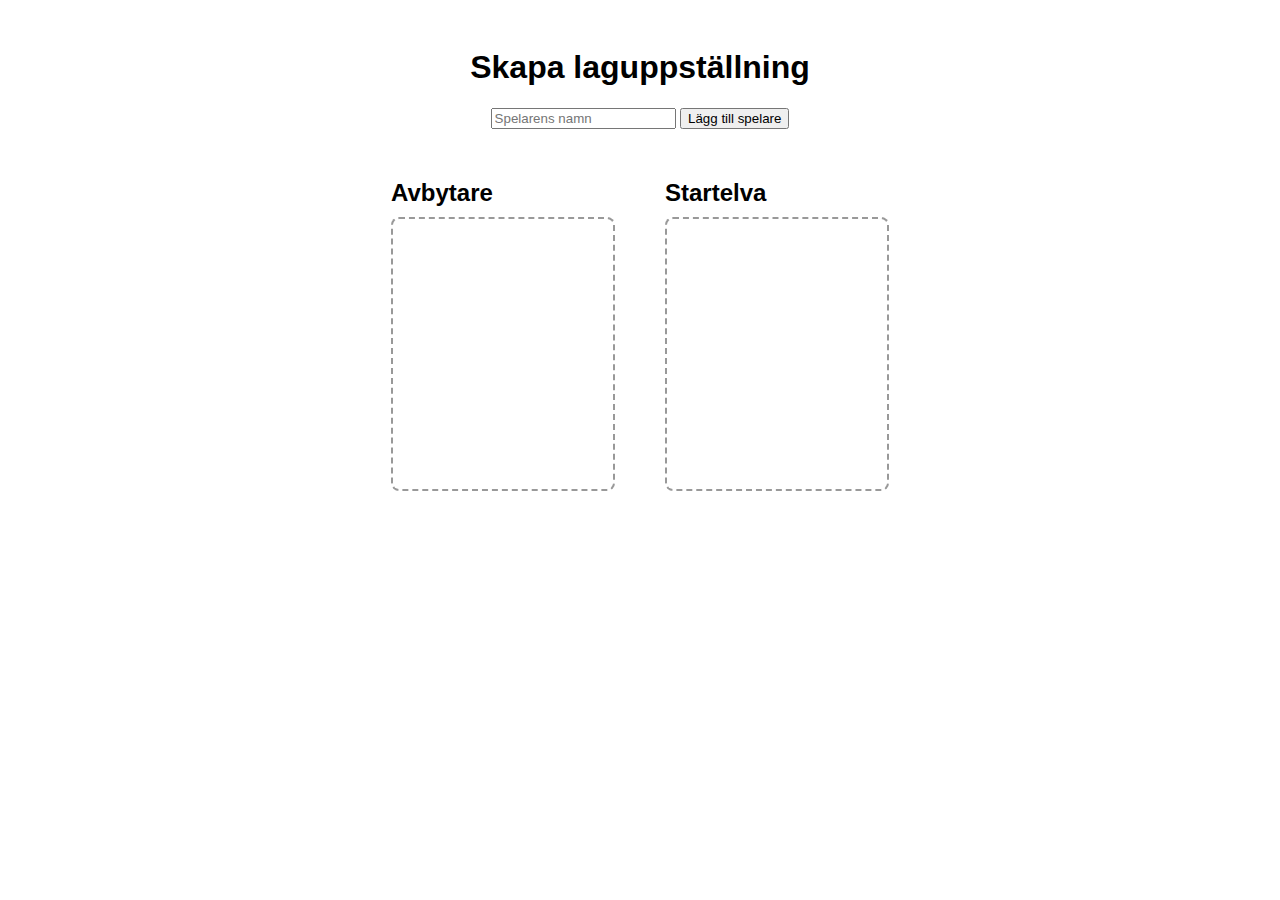
<file: index.html>
<!DOCTYPE html>
<html lang="sv">
<head>
  <meta charset="UTF-8">
  <title>Laguppställning</title>
  <style>
    body {
      font-family: Arial, sans-serif;
      display: flex;
      flex-direction: column;
      align-items: center;
      padding: 20px;
    }
    h2 {
      margin: 10px 0;
    }
    .container {
      display: flex;
      gap: 50px;
      margin-top: 20px;
    }
    .list {
      border: 2px dashed #999;
      border-radius: 8px;
      width: 200px;
      min-height: 250px;
      padding: 10px;
    }
    .player {
      padding: 8px;
      margin: 5px 0;
      background: #f0f0f0;
      border-radius: 4px;
      cursor: grab;
    }
    .player:active {
      cursor: grabbing;
    }
    .highlight {
      background: #d0ffd0;
    }
    .add-player {
      margin-bottom: 20px;
    }
  </style>
</head>
<body>

  <h1>Skapa laguppställning</h1>

  <div class="add-player">
    <input type="text" id="playerName" placeholder="Spelarens namn">
    <button onclick="addPlayer()">Lägg till spelare</button>
  </div>

  <div class="container">
    <div>
      <h2>Avbytare</h2>
      <div id="bench" class="list" ondrop="drop(event)" ondragover="allowDrop(event)"></div>
    </div>
    <div>
      <h2>Startelva</h2>
      <div id="starting" class="list" ondrop="drop(event)" ondragover="allowDrop(event)"></div>
    </div>
  </div>

  <script>
    let playerId = 0;

    function addPlayer() {
      const nameInput = document.getElementById("playerName");
      const name = nameInput.value.trim();
      if (!name) return;
      
      const player = document.createElement("div");
      player.className = "player";
      player.draggable = true;
      player.id = "player-" + playerId++;
      player.innerText = name;
      player.ondragstart = drag;
      
      document.getElementById("bench").appendChild(player);
      nameInput.value = "";
    }

    function allowDrop(event) {
      event.preventDefault();
      if (event.target.classList.contains("list")) {
        event.target.classList.add("highlight");
      }
    }

    function drop(event) {
      event.preventDefault();
      const data = event.dataTransfer.getData("text");
      const player = document.getElementById(data);
      if (event.target.classList.contains("list")) {
        event.target.appendChild(player);
        event.target.classList.remove("highlight");
      }
    }

    function drag(event) {
      event.dataTransfer.setData("text", event.target.id);
    }
  </script>

</body>
</html>
</file>
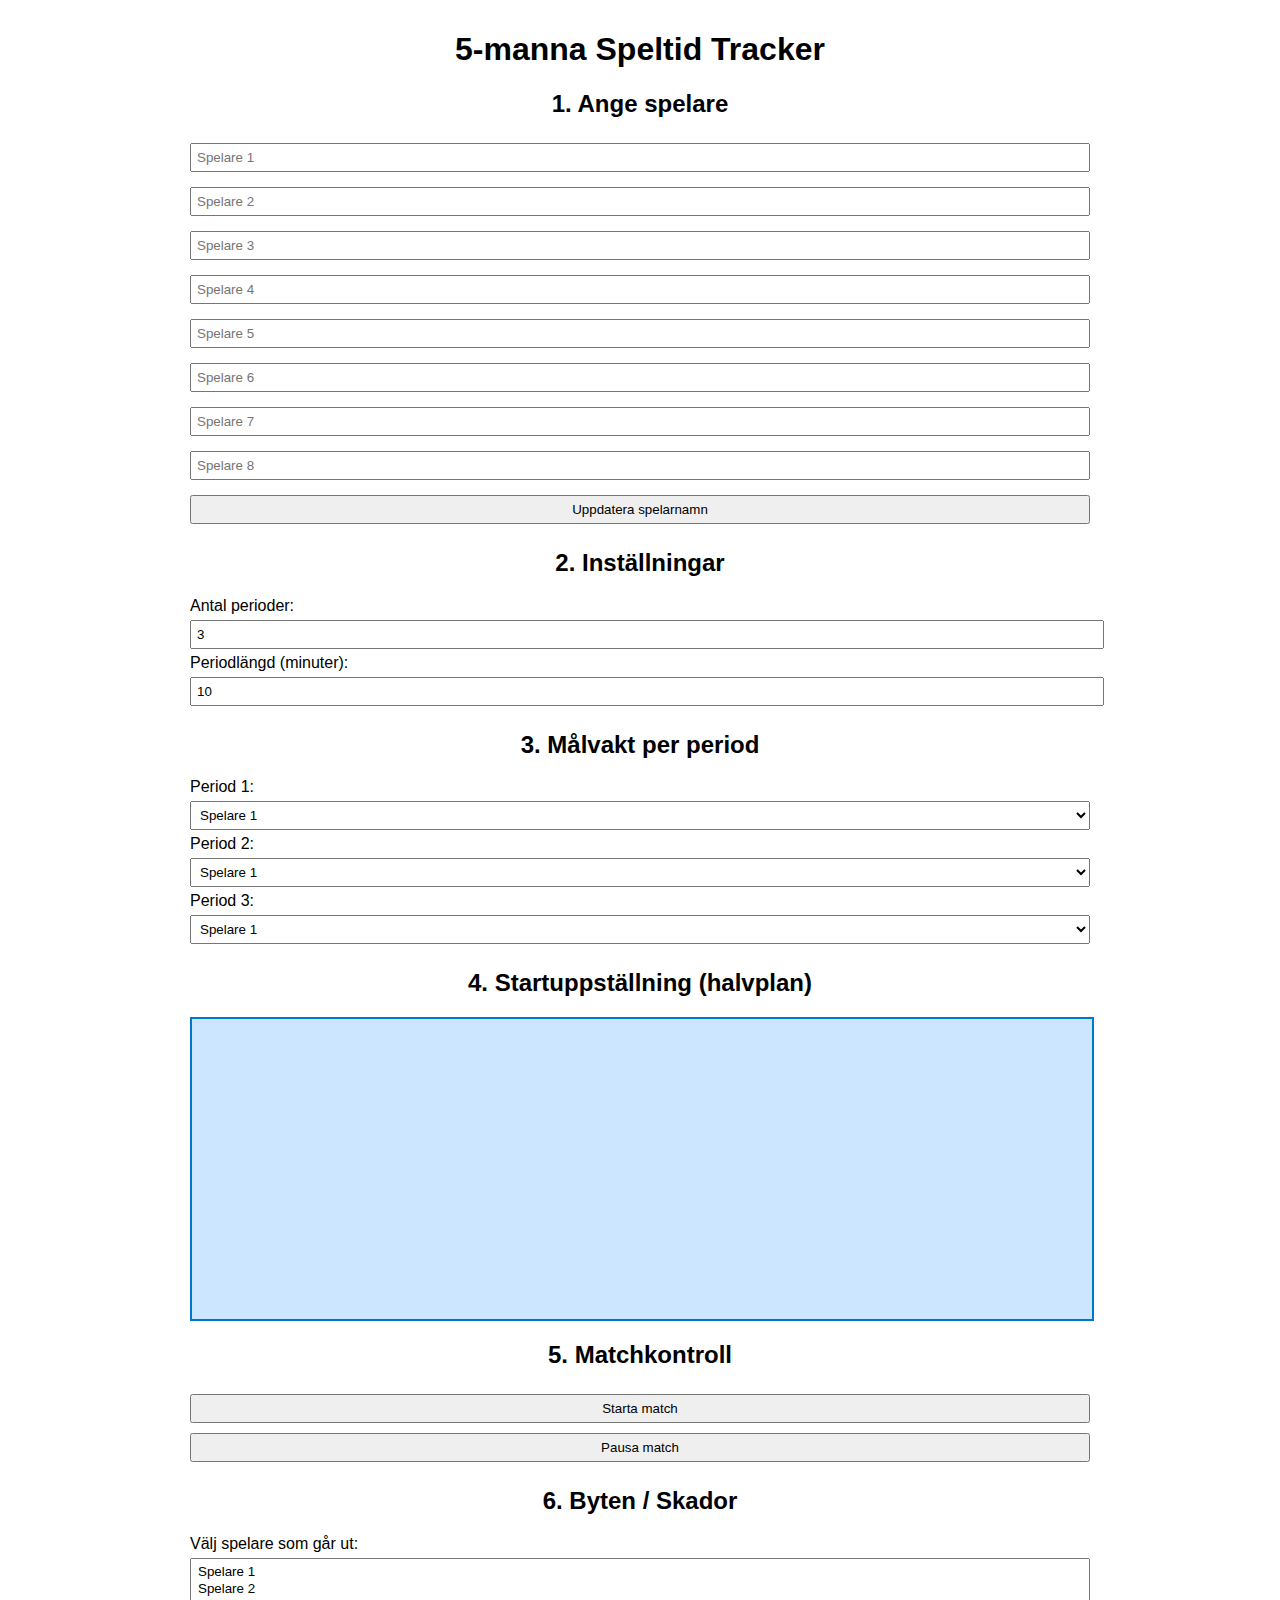
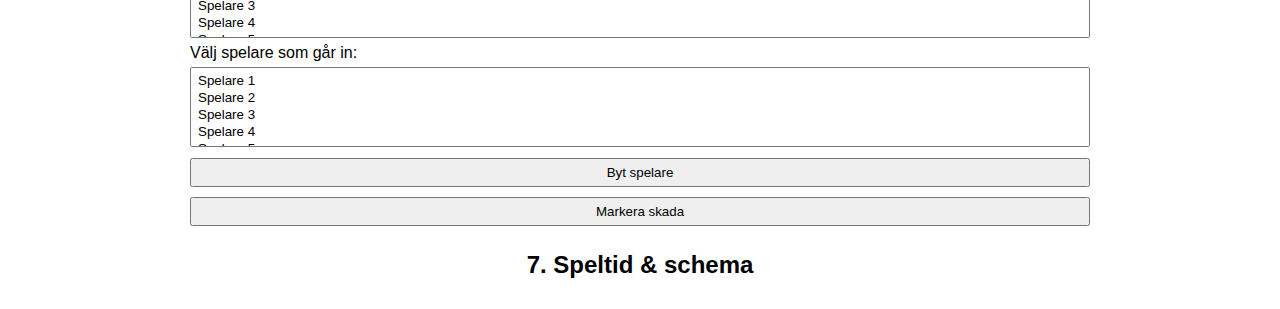
<file: Index2.html>
<!DOCTYPE html>
<html lang="sv">
<head>
<meta charset="UTF-8">
<meta name="viewport" content="width=device-width, initial-scale=1.0">
<title>5-manna Speltid Tracker</title>
<style>
body { font-family: Arial, sans-serif; padding: 10px; max-width: 900px; margin: auto; }
h1, h2 { text-align: center; }
input, select, button { margin: 5px 0; padding: 5px; width: 100%; }
.player-input { display: flex; gap: 10px; margin-bottom: 5px; flex-wrap: wrap; }
.player { width: 60px; height: 60px; border-radius: 50%; background: #ffcc00; display: flex; justify-content: center; align-items: center; font-weight: bold; position: absolute; text-align: center; cursor: grab; }
.gk { background: #ff6666; }
.halffield { width: 100%; height: 300px; background: #cce6ff; border: 2px solid #0077cc; margin: 20px 0; position: relative; }
.staplar { display: flex; gap: 5px; flex-wrap: wrap; margin-top: 10px; }
.stapel { width: 60px; background: #00cc66; text-align: center; color: white; font-size: 12px; }
.arrow { font-weight: bold; font-size: 18px; }
.green { color: green; }
.red { color: red; }
#schedule, #summary { margin-top: 10px; }
.summary-table { border-collapse: collapse; width: 100%; margin-top: 10px; }
.summary-table th, .summary-table td { border: 1px solid #ccc; padding: 5px; text-align: center; }
</style>
</head>
<body>

<h1>5-manna Speltid Tracker</h1>

<h2>1. Ange spelare</h2>
<div id="playerInputs"></div>
<button onclick="createPlayerInputs()">Uppdatera spelarnamn</button>

<h2>2. Inställningar</h2>
<label>Antal perioder:</label>
<input type="number" id="periods" value="3" min="1">
<label>Periodlängd (minuter):</label>
<input type="number" id="periodLength" value="10" min="1">

<h2>3. Målvakt per period</h2>
<div id="gkSelects"></div>

<h2>4. Startuppställning (halvplan)</h2>
<div class="halffield" id="halffield"></div>

<h2>5. Matchkontroll</h2>
<button onclick="startMatch()">Starta match</button>
<button onclick="pauseMatch()">Pausa match</button>

<h2>6. Byten / Skador</h2>
<div>
  <label>Välj spelare som går ut:</label>
  <select id="subOut" multiple></select>
  <label>Välj spelare som går in:</label>
  <select id="subIn" multiple></select>
  <button onclick="doSub()">Byt spelare</button>
  <button onclick="markInjury()">Markera skada</button>
</div>

<h2>7. Speltid & schema</h2>
<div id="schedule"></div>
<div id="summary"></div>

<script>
let numPlayers = 8;
let playerInputs = [];
let players = [];
let playerData = [];
let periods = 3;
let periodLength = 10;
let matchRunning = false;
let timer;
let currentMinute = 0;

function createPlayerInputs() {
  const container = document.getElementById("playerInputs");
  container.innerHTML = '';
  playerInputs = [];
  for (let i = 0; i < numPlayers; i++) {
    let div = document.createElement("div");
    div.className = "player-input";
    let inp = document.createElement("input");
    inp.placeholder = `Spelare ${i+1}`;
    inp.id = `player${i}`;
    div.appendChild(inp);
    container.appendChild(div);
    playerInputs.push(inp);
  }
  updateGKSelects();
  updateSubSelects();
}

function updateGKSelects() {
  const gkContainer = document.getElementById("gkSelects");
  gkContainer.innerHTML = '';
  periods = parseInt(document.getElementById("periods").value);
  for (let p = 0; p < periods; p++) {
    let sel = document.createElement("select");
    sel.id = `gk${p}`;
    playerInputs.forEach((input, idx)=>{
      let opt = document.createElement("option");
      opt.value = idx;
      opt.text = input.value || input.placeholder;
      sel.appendChild(opt);
    });
    gkContainer.appendChild(document.createTextNode(`Period ${p+1}: `));
    gkContainer.appendChild(sel);
    gkContainer.appendChild(document.createElement("br"));
  }
}

function updateSubSelects() {
  const outSel = document.getElementById("subOut");
  const inSel = document.getElementById("subIn");
  outSel.innerHTML = ''; inSel.innerHTML = '';
  playerInputs.forEach((inp, idx)=>{
    let name = inp.value || inp.placeholder;
    let opt1 = document.createElement("option"); opt1.value=idx; opt1.text=name; outSel.appendChild(opt1);
    let opt2 = document.createElement("option"); opt2.value=idx; opt2.text=name; inSel.appendChild(opt2);
  });
}

function drawHalffield() {
  const field = document.getElementById("halffield");
  field.innerHTML = '';
  const positions = [
    {x:'45%', y:'80%'}, // GK
    {x:'20%', y:'60%'}, // Back 1
    {x:'70%', y:'60%'}, // Back 2
    {x:'30%', y:'30%'}, // Forward 1
    {x:'60%', y:'30%'}  // Forward 2
  ];
  let onField = playerData.filter(p=>p.onField);
  onField.forEach((p,i)=>{
    let div = document.createElement("div");
    div.className = 'player' + (p.gk?' gk':'');
    div.style.left = positions[i].x;
    div.style.top = positions[i].y;
    div.innerText = p.name;
    field.appendChild(div);
  });
}

function startMatch() {
  players = playerInputs.map(inp=>inp.value || inp.placeholder);
  playerData = players.map(name=>({name, totalPlay:0, gk:false, onField:false, injured:false}));
  periodLength = parseInt(document.getElementById("periodLength").value);
  periods = parseInt(document.getElementById("periods").value);
  currentMinute = 0;

  // Sätt startuppställning: första GK + 4 utespelare
  const gkIdx = parseInt(document.getElementById(`gk0`).value);
  playerData[gkIdx].onField = true; playerData[gkIdx].gk=true;
  let utespelareIdx = [...Array(players.length).keys()].filter(i=>i!==gkIdx);
  for(let i=0;i<4;i++) playerData[utespelareIdx[i]].onField = true;

  drawHalffield();
  updateSummary();

  if(!matchRunning) {
    matchRunning = true;
    timer = setInterval(tickMinute, 1000);
  }
}

function pauseMatch() {
  matchRunning = false;
  clearInterval(timer);
}

function tickMinute() {
  currentMinute++;
  playerData.forEach(p=>{
    if(p.onField && !p.gk && !p.injured) p.totalPlay++;
  });
  updateSummary();
}

function doSub() {
  const outSel = document.getElementById("subOut");
  const inSel = document.getElementById("subIn");
  let outIdx = Array.from(outSel.selectedOptions).map(o=>parseInt(o.value));
  let inIdx = Array.from(inSel.selectedOptions).map(o=>parseInt(o.value));

  // Kontrollera att spelare på planen byts ut
  outIdx.forEach(i=>{playerData[i].onField=false;});
  inIdx.forEach(i=>{playerData[i].onField=true;});

  drawHalffield();
  updateSummary();
}

function markInjury() {
  const outSel = document.getElementById("subOut");
  let injuredIdx = Array.from(outSel.selectedOptions).map(o=>parseInt(o.value));
  injuredIdx.forEach(i=>{
    playerData[i].injured=true;
    playerData[i].onField=false;
  });
  drawHalffield();
  updateSummary();
}

function updateSummary() {
  const sumDiv = document.getElementById("summary");
  let table = '<table class="summary-table"><tr><th>Spelare</th><th>Utespelartid (min)</th><th>Målvakt</th></tr>';
  playerData.forEach(p=>{
    table+=`<tr><td>${p.name}</td><td>${p.totalPlay}</td><td>${p.gk?periodLength*p.gk:false}</td></tr>`;
  });
  table+='</table>';
  sumDiv.innerHTML=table;
}

createPlayerInputs();
updateSubSelects();
</script>

</body>
</html>
</file>
